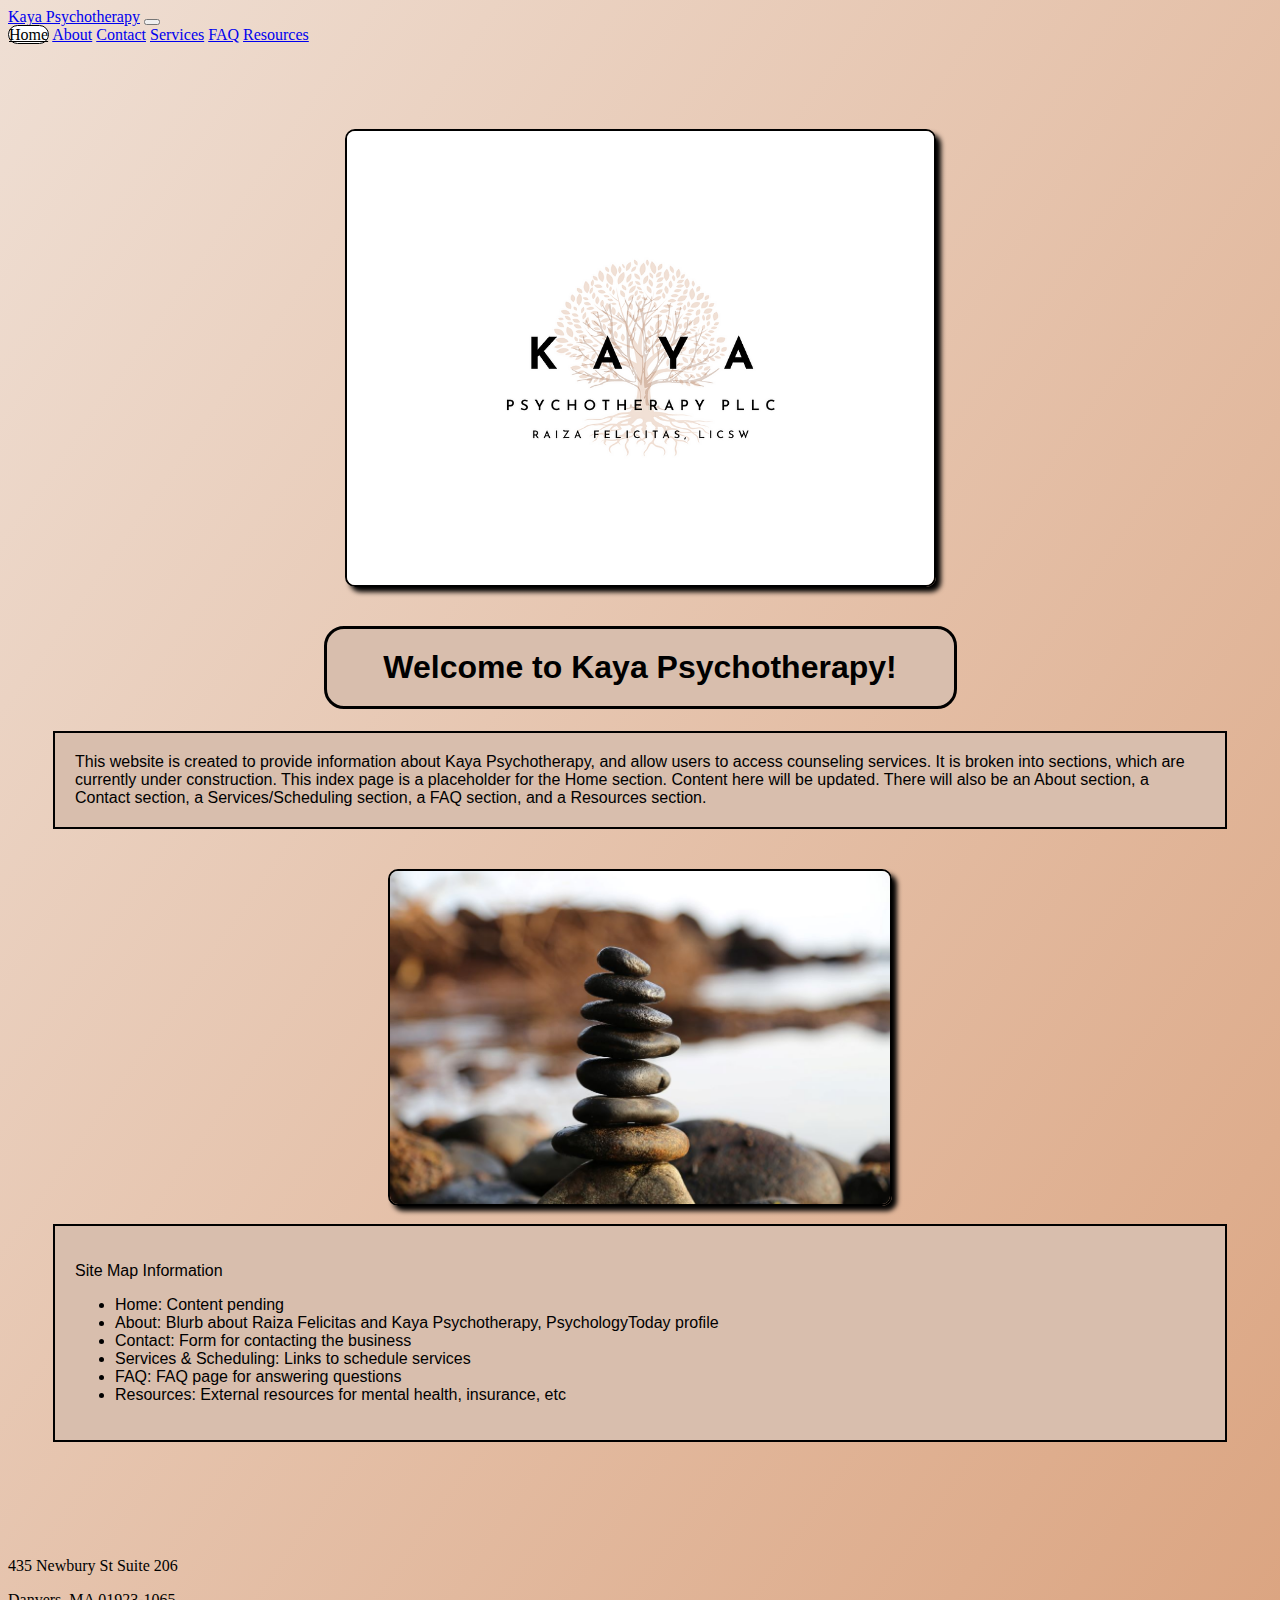
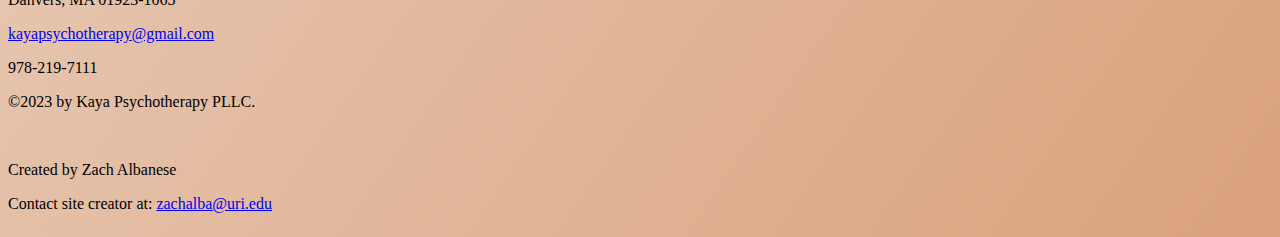
<file: index.html>
<!DOCTYPE html>
<html lang="en">
<head>
    <meta charset="UTF-8">
    <meta name="viewport" content="width=device-width, initial-scale=1.0">
    <title>Kaya Psychotherapy</title>
    <!-- Bootstrap -->
    <link href="https://cdn.jsdelivr.net/npm/bootstrap@5.3.2/dist/css/bootstrap.min.css" rel="stylesheet" integrity="sha384-T3c6CoIi6uLrA9TneNEoa7RxnatzjcDSCmG1MXxSR1GAsXEV/Dwwykc2MPK8M2HN" crossorigin="anonymous">
    <!-- Custom CSS -->
    <link rel="stylesheet" href="css/mystyle.css">

</head>
<body>
    <header>
        <!-- Nav Bar -->
        <nav class="navbar navbar-expand-lg bg-body-tertiary fixed-top">
            <div class="container-fluid">
                <a class="navbar-brand" href="#">Kaya Psychotherapy</a>
                <button class="navbar-toggler" type="button" data-bs-toggle="collapse" data-bs-target="#navbarNavAltMarkup" aria-controls="navbarNavAltMarkup" aria-expanded="false" aria-label="Toggle navigation">
                <span class="navbar-toggler-icon"></span>
                </button>
                <div class="collapse navbar-collapse" id="navbarNavAltMarkup">
                <div class="navbar-nav">
                    <a class="nav-link active" aria-current="page" href="index.html">Home</a>
                    <a class="nav-link grow"  href="about.html">About</a>
                    <a class="nav-link grow" href="contact.php">Contact</a>
                    <a class="nav-link grow" href="services.php">Services</a>
                    <a class="nav-link grow" href="FAQ.html">FAQ</a>
                    <a class="disabled nav-link grow" href="resources.html"'>Resources</a>
                </div>
                </div>
            </div>
        </nav>
        
        <!-- insert site search ? -->

    </header>

    <!-- Main Content-->
    <main>

    <!-- Logo -->
    <div class="container-fluid">
    <img src="./images/logo.png" alt="Kaya Psychotherapy Logo" id="logo" class="center borders">
    </div>

    <br>

    <h1 class="center headings">Welcome to Kaya Psychotherapy!</h1>
        <div class="container-fluid">
            <div class="row">
                <div class="col-md-6 content">
                    This website is created to provide information about Kaya Psychotherapy, and allow users to access counseling services. It is broken into sections, which are currently under construction. 
                    This index page is a placeholder for the Home section. Content here will be updated. There will also be an About section, a Contact section, a Services/Scheduling section, a FAQ section, and a Resources section.
                </div>
                
                <div class="col-md-6">
                    <img src="./images/rocks_resize.jpg" alt="Stacked rocks" class="center borders">
                </div>
            </div>
            <br>
            <div class = "row">
                <div class="col-md-6 content">
                    <p>Site Map Information</p>
                    <ul> 
                        <li>Home: Content pending</li>
                        <li>About: Blurb about Raiza Felicitas and Kaya Psychotherapy, PsychologyToday profile </li>
                        <li>Contact: Form for contacting the business</li>
                        <li>Services & Scheduling: Links to schedule services</li>
                        <li>FAQ: FAQ page for answering questions</li>
                        <li>Resources: External resources for mental health, insurance, etc</li>
                    </ul>
                </div>
                <div class="col-md-6">
                </div>
            </div>
        </div>
    </main>
            
    
    <!-- Footer -->
    <!-- php .inc files moving forward?-->
    <br><br><br>
    <footer class="footer mt-auto py-1 bg-light">
        <div class="container">
            <div class="row">
                <div class="col-md-6">
                    <p class="mb-0">435 Newbury St Suite 206</p>
                    <p class="mb-0">Danvers, MA 01923-1065</p>
                    <p class="mb-0"><a href="mailto:kayapsychotherapy@gmail.com">kayapsychotherapy@gmail.com</a></p>
                    <p class="mb-0">978-219-7111</p>
                </div>
                <div class="col-md-6">
                    <p class="mb-0">©2023 by Kaya Psychotherapy PLLC.</p>
                    <br>
                    <p class="mb-0">Created by Zach Albanese</p>
                    <p class="mb-0">Contact site creator at: <a href="mailto:zachalba@uri.edu">zachalba@uri.edu</a></p>
                </div>
            </div>
        </div>
    </footer>

    <!-- Bootstrap JS-->
    <script src="https://cdn.jsdelivr.net/npm/bootstrap@5.3.2/dist/js/bootstrap.bundle.min.js" integrity="sha384-C6RzsynM9kWDrMNeT87bh95OGNyZPhcTNXj1NW7RuBCsyN/o0jlpcV8Qyq46cDfL" crossorigin="anonymous"></script>
    
</body>
</html>
</file>
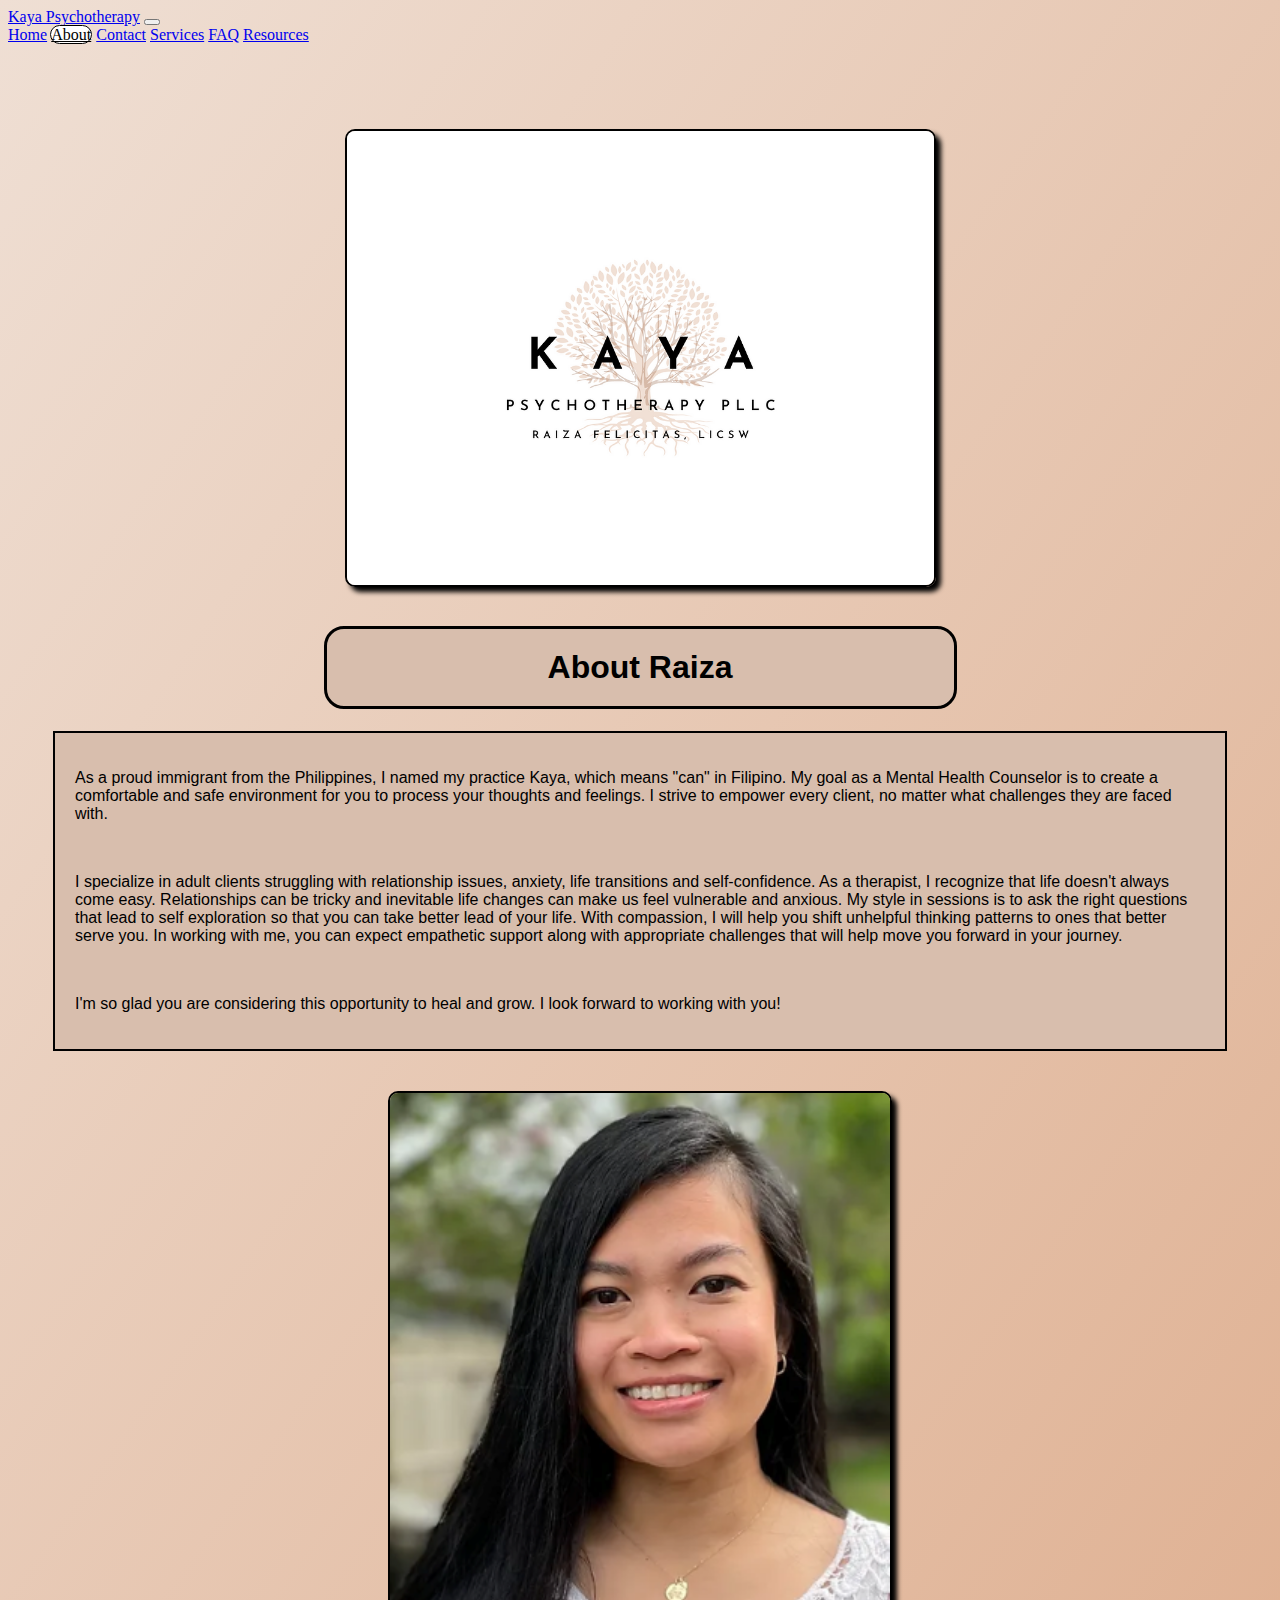
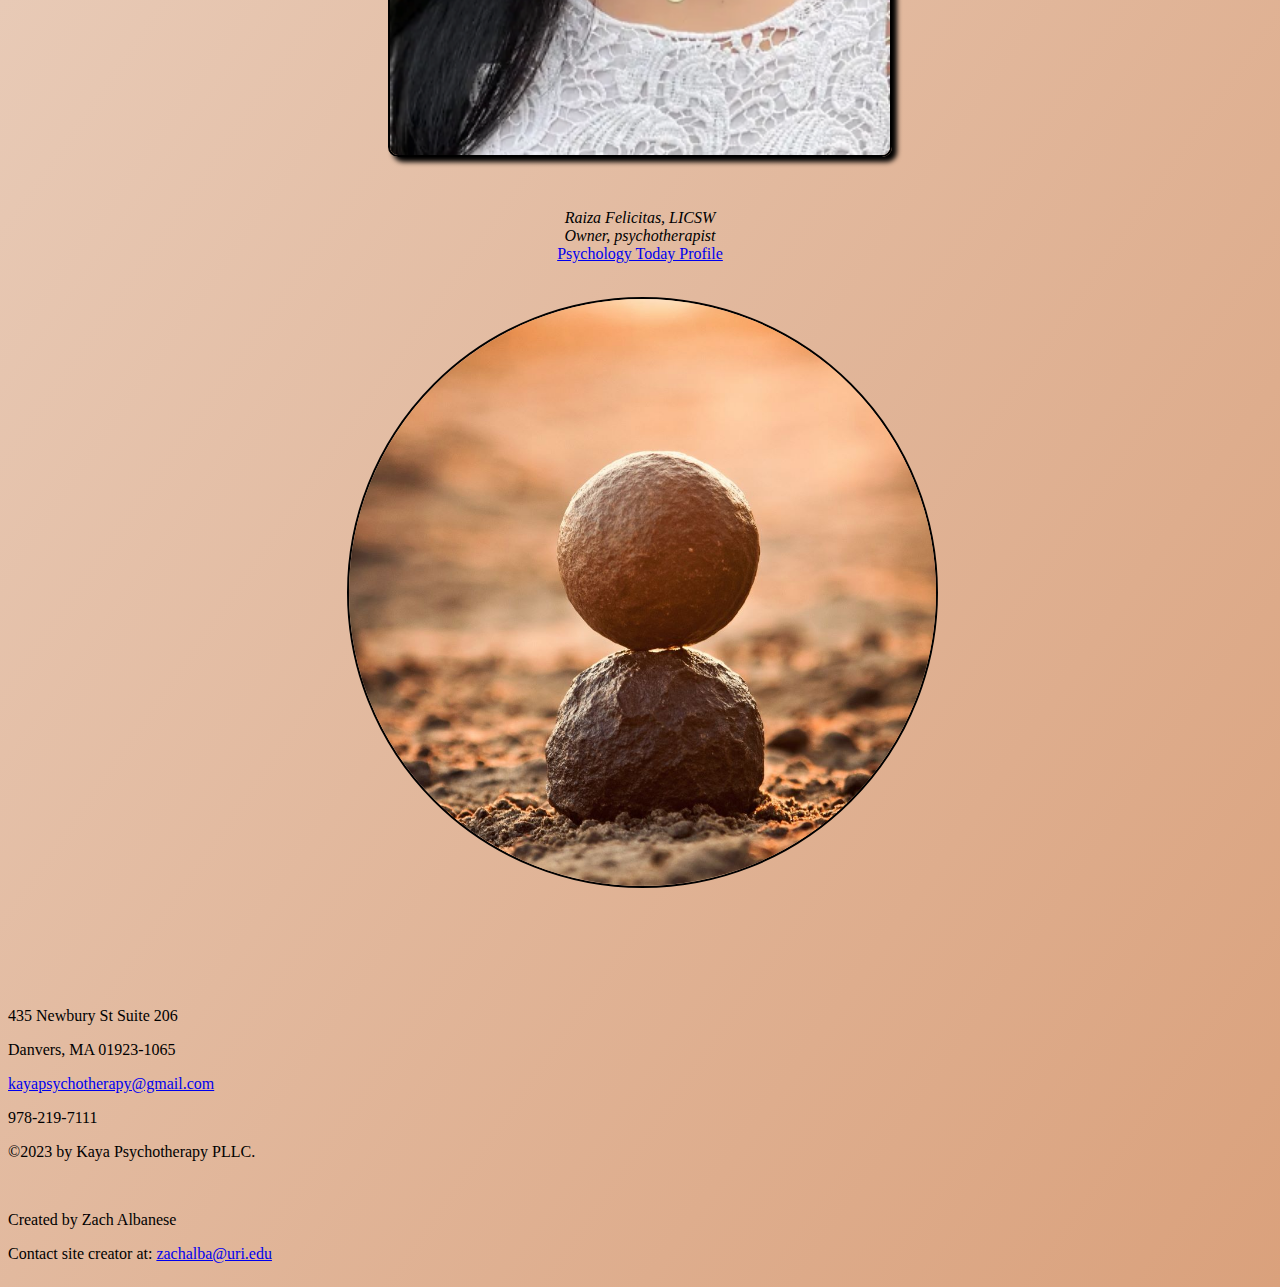
<file: about.html>
<!DOCTYPE html>
<html lang="en">
<head>
    <meta charset="UTF-8">
    <meta name="viewport" content="width=device-width, initial-scale=1.0">
    <title>Kaya Psychotherapy</title>
    <!-- Bootstrap -->
    <link href="https://cdn.jsdelivr.net/npm/bootstrap@5.3.2/dist/css/bootstrap.min.css" rel="stylesheet" integrity="sha384-T3c6CoIi6uLrA9TneNEoa7RxnatzjcDSCmG1MXxSR1GAsXEV/Dwwykc2MPK8M2HN" crossorigin="anonymous">
    <!-- Custom CSS -->
    <link rel="stylesheet" href="css/mystyle.css">

</head>
<body>
    <header>
        <!-- Nav Bar -->
        <nav class="navbar navbar-expand-lg bg-body-tertiary fixed-top">
            <div class="container-fluid">
                <a class="navbar-brand" href="#">Kaya Psychotherapy</a>
                <button class="navbar-toggler" type="button" data-bs-toggle="collapse" data-bs-target="#navbarNavAltMarkup" aria-controls="navbarNavAltMarkup" aria-expanded="false" aria-label="Toggle navigation">
                <span class="navbar-toggler-icon"></span>
                </button>
                <div class="collapse navbar-collapse" id="navbarNavAltMarkup">
                <div class="navbar-nav">
                    <a class="nav-link grow"  href="index.html">Home</a>
                    <a class="nav-link active" aria-current="page" href="about.html">About</a>
                    <a class="nav-link grow" href="contact.php">Contact</a>
                    <a class="nav-link grow" href="services.php">Services</a>
                    <a class="nav-link grow" href="FAQ.html">FAQ</a>
                    <a class="disabled nav-link grow" href="resources.html">Resources</a>
                </div>
                </div>
            </div>
        </nav>
        
        <!-- insert site search ? -->

    </header>

    <!-- Main Content-->
    <main>

    <!-- Logo -->
    <div class="container">
        <img src="./images/logo.png" alt="Kaya Psychotherapy Logo" id="logo" class="center borders">
    </div>

    <br>
    <div class="container-fluid">
    <h1 class="center headings">About Raiza</h1>
        <div class="container mt-5 mb-5">

            <div class="row">
                <div class="content col-md-6">

                <p>As a proud immigrant from the Philippines, I named my practice Kaya, which means "can" in Filipino. My goal as a Mental Health Counselor is 
                to create a comfortable and safe environment for you to process your thoughts and feelings. 
                I strive to empower every client, no matter what challenges they are faced with. </p>
                <br>
                <p>I specialize in adult clients struggling with relationship issues, anxiety, life transitions and self-confidence. As a therapist, I recognize that life doesn't always come easy. 
                Relationships can be tricky and inevitable life changes can make us feel vulnerable and anxious. My style in sessions is to ask the right questions that lead to self exploration 
                so that you can take better lead of your life. With compassion, I will help you shift unhelpful thinking patterns to ones that better serve you. 
                In working with me, you can expect empathetic support along with appropriate challenges that will help move you forward in your journey.</p>
                <br>
                <p>I'm so glad you are considering this opportunity to heal and grow. I look forward to working with you!</p>   

                </div>
                <div class="col-md-6">
                    <img src="images/profile.png" class="borders center" alt="Profile picture of Raiza Felicitas">
                    <br><br>
                    <p class="center"><em>Raiza Felicitas, LICSW <br>
                    Owner, psychotherapist</em><br>
                    <a href="https://www.psychologytoday.com/us/therapists/raiza-felicitas-danvers-ma/1158436">Psychology Today Profile</a>
                    </p>
                </div>
            </div>
            <br>
            <div class="row">
                <div class="col-md-3 center">
                
                    <div class="">
                        <img src="images/slideshow/balance.jpg" alt="Balanced rocks" class="slideshow">
                    </div>
                    <div class="">
                        <img src="images/slideshow/growing.jpg" alt="Plant growing on someone's hand" class="slideshow">
                    </div>
                    <div class="">
                        <img src="images/slideshow/relaxing_water.jpg" alt="Hand resting in water" class="slideshow">
                    </div>
                </div>
            </div>
        </div>
    </div>
    </main>
            

    <!-- Footer -->
    <!-- php .inc files moving forward?-->
    <br><br><br>
    <footer class="footer mt-auto py-1 bg-light">
        <div class="container">
            <div class="row">
                <div class="col-md-6">
                    <p class="mb-0">435 Newbury St Suite 206</p>
                    <p class="mb-0">Danvers, MA 01923-1065</p>
                    <p class="mb-0"><a href="mailto:kayapsychotherapy@gmail.com">kayapsychotherapy@gmail.com</a></p>
                    <p class="mb-0">978-219-7111</p>
                </div>
                <div class="col-md-6">
                    <p class="mb-0">©2023 by Kaya Psychotherapy PLLC.</p>
                    <br>
                    <p class="mb-0">Created by Zach Albanese</p>
                    <p class="mb-0">Contact site creator at: <a href="mailto:zachalba@uri.edu">zachalba@uri.edu</a></p>
                </div>
            </div>
        </div>
    </footer>

    <!-- Bootstrap JS-->
    <script src="https://cdn.jsdelivr.net/npm/bootstrap@5.3.2/dist/js/bootstrap.bundle.min.js" integrity="sha384-C6RzsynM9kWDrMNeT87bh95OGNyZPhcTNXj1NW7RuBCsyN/o0jlpcV8Qyq46cDfL" crossorigin="anonymous"></script>
    <!-- jQuery -->
    <script src="https://code.jquery.com/jquery-3.6.3.min.js" integrity="sha256-pvPw+upLPUjgMXY0G+8O0xUf+/Im1MZjXxxgOcBQBXU=" crossorigin="anonymous"></script>
    <script>
        window.jQuery || document.write('<script src="./js/jquery.min.js"><\/script>')
    </script>
    <!-- Slideshow JS-->
    <script src="js/slideshow.js"></script>
</body>
</html>
</file>
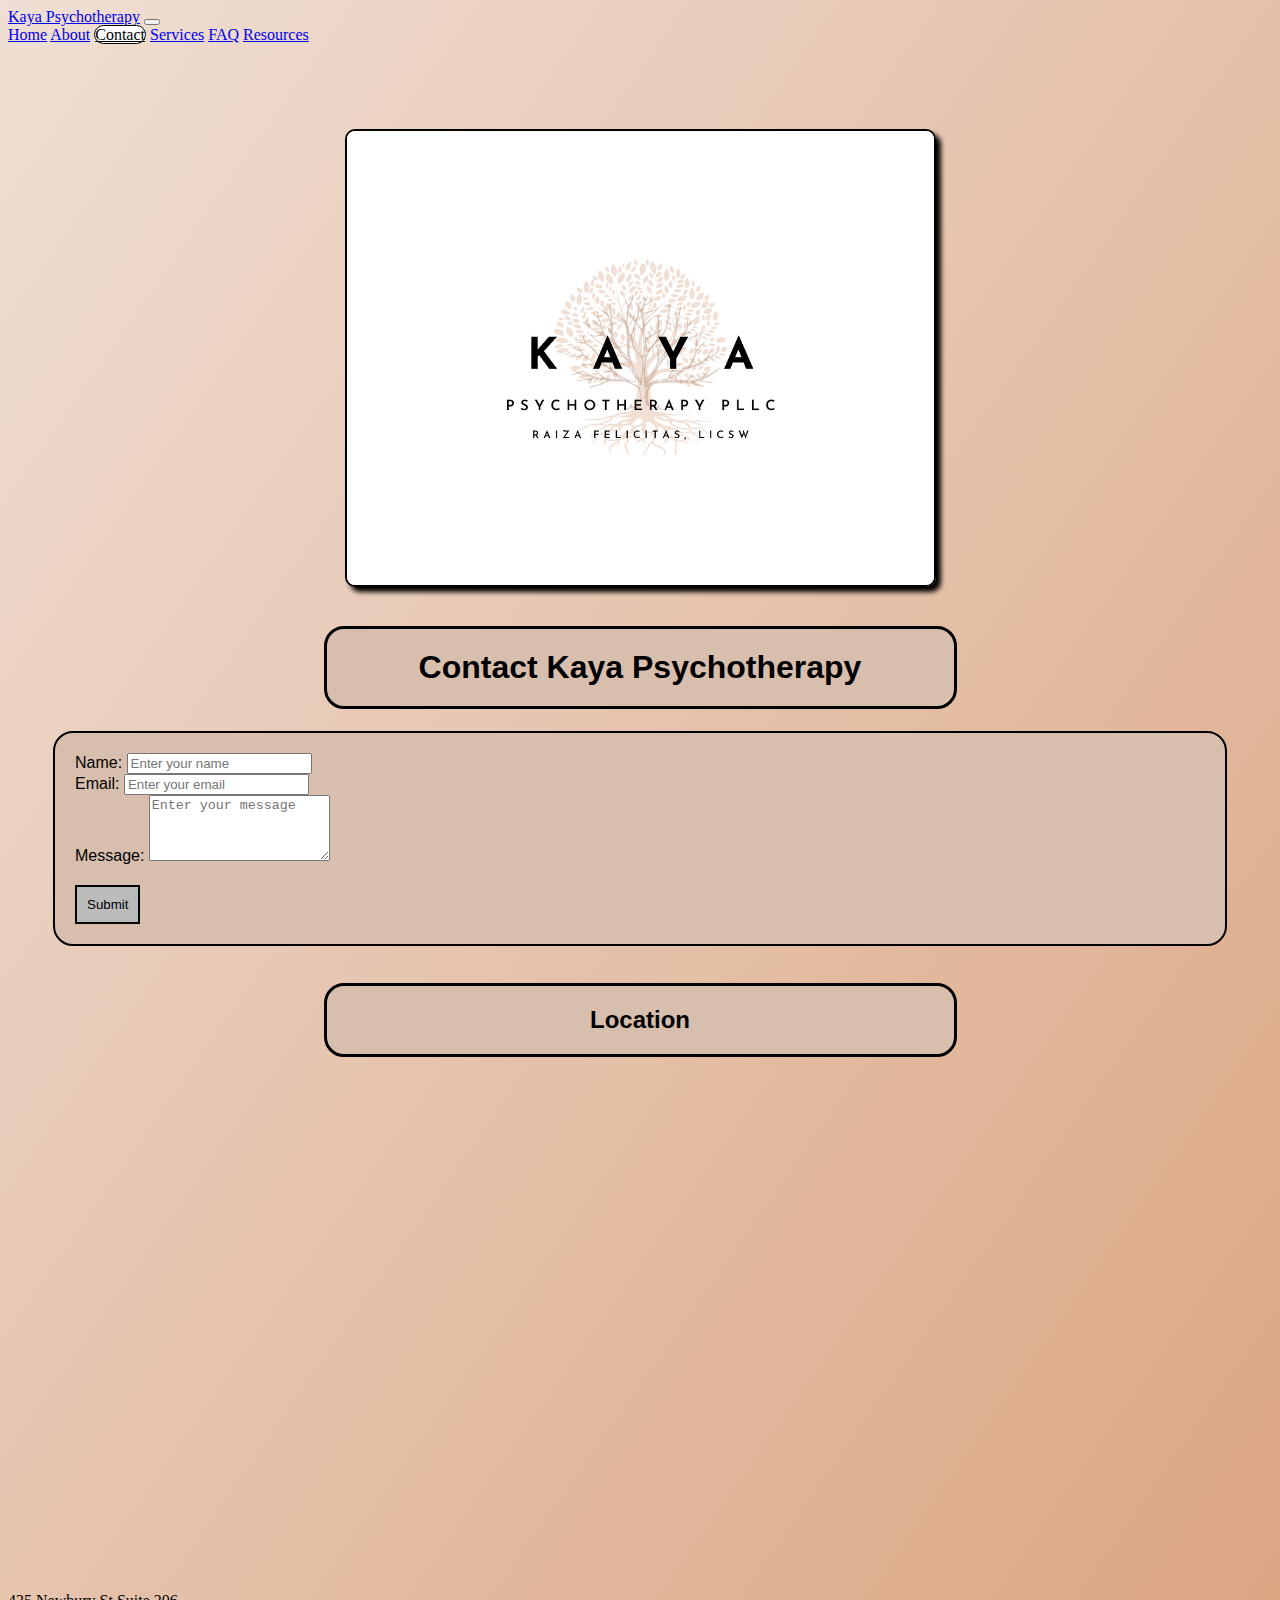
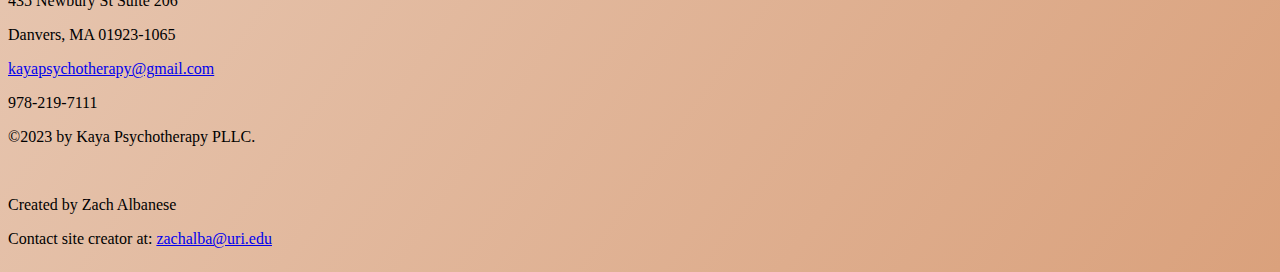
<file: contact.html>
<!DOCTYPE html>
<html lang="en">
<head>
    <meta charset="UTF-8">
    <meta name="viewport" content="width=device-width, initial-scale=1.0">
    <title>Kaya Psychotherapy</title>
    <!-- Bootstrap -->
    <link href="https://cdn.jsdelivr.net/npm/bootstrap@5.3.2/dist/css/bootstrap.min.css" rel="stylesheet" integrity="sha384-T3c6CoIi6uLrA9TneNEoa7RxnatzjcDSCmG1MXxSR1GAsXEV/Dwwykc2MPK8M2HN" crossorigin="anonymous">
    <!-- Custom CSS -->
    <link rel="stylesheet" href="css/mystyle.css">
    <style>
        #map {
            height: 400px;
            width: 100%;
        }
    </style>
</head>
<body>
    <header>
        <!-- Nav Bar -->
        <nav class="navbar navbar-expand-lg bg-body-tertiary fixed-top">
            <div class="container-fluid">
                <a class="navbar-brand" href="#">Kaya Psychotherapy</a>
                <button class="navbar-toggler" type="button" data-bs-toggle="collapse" data-bs-target="#navbarNavAltMarkup" aria-controls="navbarNavAltMarkup" aria-expanded="false" aria-label="Toggle navigation">
                <span class="navbar-toggler-icon"></span>
                </button>
                <div class="collapse navbar-collapse" id="navbarNavAltMarkup">
                <div class="navbar-nav">
                    <a class="nav-link grow"  href="index.html">Home</a>
                    <a class="nav-link grow"  href="about.html">About</a>
                    <a class="nav-link active" aria-current="page" href="#">Contact</a>
                    <a class="nav-link grow" href="services.php">Services</a>
                    <a class="nav-link grow" href="FAQ.html">FAQ</a>
                    <a class="nav-link grow" href="resources.html">Resources</a>
                </div>
                </div>
            </div>
        </nav>
        
        <!-- insert site search ? -->

    </header>

    <!-- Main Content-->
    <main>

    <!-- Logo -->
    <div class="container-fluid">
    <img src="./images/logo.png" alt="Kaya Psychotherapy Logo" id="logo" class="center borders">
    </div>

    <br>

    <h1 class="center headings">Contact Kaya Psychotherapy</h1>
    <div id="contact-form" class="container">
        <form id="myForm">
            <div class="mb-3">
                <label for="name" class="form-label">Name:</label>
                <input type="text" class="form-control" id="name" name="name" placeholder="Enter your name" required>
            </div>
            <div class="mb-3">
                <label for="email" class="form-label">Email:</label>
                <input type="email" class="form-control" id="email" name="email" placeholder="Enter your email" required>
            </div>
            <div class="mb-3">
                <label for="message" class="form-label">Message:</label>
                <textarea class="form-control" id="message" name="message" rows="4" placeholder="Enter your message" required></textarea>
            </div>
            <button type="submit" id="submitBtn" class="btn">Submit</button>
        </form>
    </div>

    <div id="output"></div>
    <br>
    <div class="container">
        <h2 class="center headings">Location</h2>
        <div class="row">
            <div class="col-md-2"></div>
            <div id="map" class="col-md-6"></div>
            <div class="col-md-2"></div>

        </div>
    </div>
    </main>
            
    
    <!-- Footer -->
    <!-- php .inc files moving forward?-->
    <br><br><br>
    <footer class="footer mt-auto py-1 bg-light">
        <div class="container">
            <div class="row">
                <div class="col-md-6">
                    <p class="mb-0">435 Newbury St Suite 206</p>
                    <p class="mb-0">Danvers, MA 01923-1065</p>
                    <p class="mb-0"><a href="mailto:kayapsychotherapy@gmail.com">kayapsychotherapy@gmail.com</a></p>
                    <p class="mb-0">978-219-7111</p>
                </div>
                <div class="col-md-6">
                    <p class="mb-0">©2023 by Kaya Psychotherapy PLLC.</p>
                    <br>
                    <p class="mb-0">Created by Zach Albanese</p>
                    <p class="mb-0">Contact site creator at: <a href="mailto:zachalba@uri.edu">zachalba@uri.edu</a></p>
                </div>
            </div>
        </div>
    </footer>

    <!-- Bootstrap JS-->
    <script src="https://cdn.jsdelivr.net/npm/bootstrap@5.3.2/dist/js/bootstrap.bundle.min.js" integrity="sha384-C6RzsynM9kWDrMNeT87bh95OGNyZPhcTNXj1NW7RuBCsyN/o0jlpcV8Qyq46cDfL" crossorigin="anonymous"></script>
    <!-- jQuery -->
    <script src="https://code.jquery.com/jquery-3.6.3.min.js" integrity="sha256-pvPw+upLPUjgMXY0G+8O0xUf+/Im1MZjXxxgOcBQBXU=" crossorigin="anonymous">
    </script>
    <script>
    window.jQuery || document.write('<script src="./js/jquery.min.js"><\/script>')
    </script>
    <!-- local JS-->
    <script src="js/modernizr.js"></script>
    <script src="js/location.js"></script>
    <script src="js/form.js"></script>
</body>
</html>
</file>
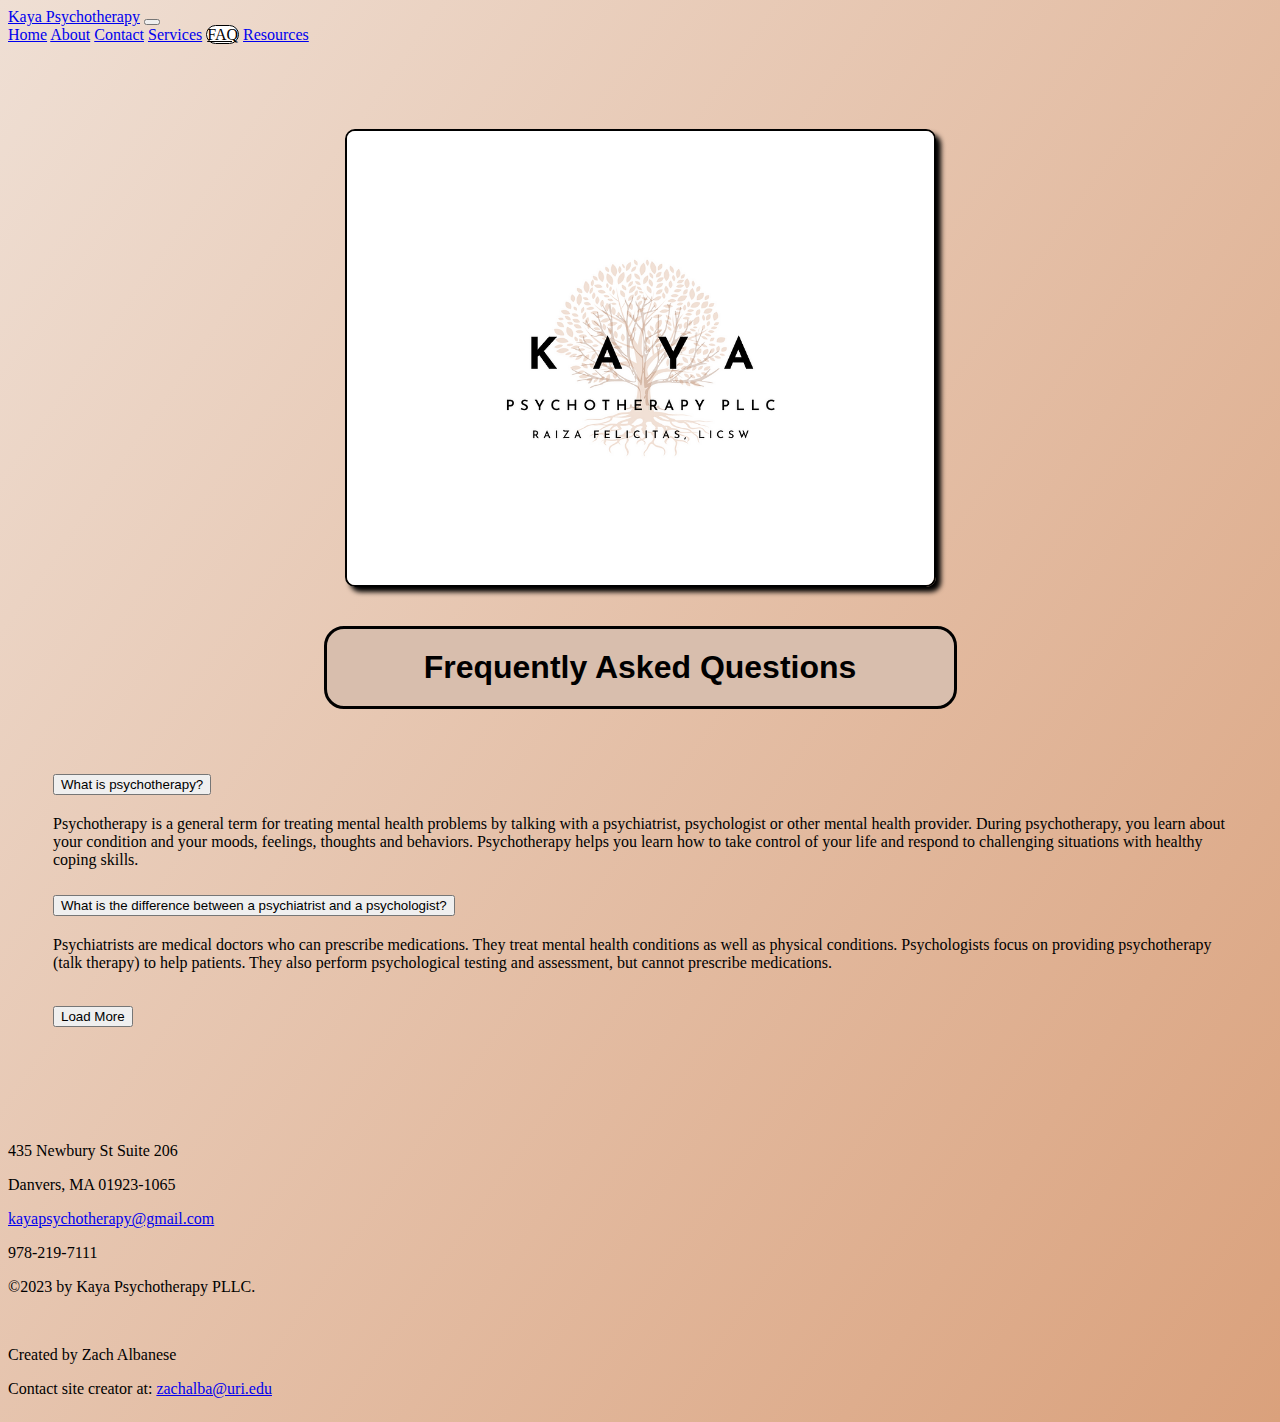
<file: FAQ.html>
<!DOCTYPE html>
<html lang="en">
<head>
    <meta charset="UTF-8">
    <meta name="viewport" content="width=device-width, initial-scale=1.0">
    <title>Kaya Psychotherapy</title>
    <!-- Bootstrap -->
    <link href="https://cdn.jsdelivr.net/npm/bootstrap@5.3.2/dist/css/bootstrap.min.css" rel="stylesheet" integrity="sha384-T3c6CoIi6uLrA9TneNEoa7RxnatzjcDSCmG1MXxSR1GAsXEV/Dwwykc2MPK8M2HN" crossorigin="anonymous">
    <!-- Custom CSS -->
    <link rel="stylesheet" href="css/mystyle.css">

</head>
<body>
    <header>
        <!-- Nav Bar -->
        <nav class="navbar navbar-expand-lg bg-body-tertiary fixed-top">
            <div class="container-fluid">
                <a class="navbar-brand" href="#">Kaya Psychotherapy</a>
                <button class="navbar-toggler" type="button" data-bs-toggle="collapse" data-bs-target="#navbarNavAltMarkup" aria-controls="navbarNavAltMarkup" aria-expanded="false" aria-label="Toggle navigation">
                <span class="navbar-toggler-icon"></span>
                </button>
                <div class="collapse navbar-collapse" id="navbarNavAltMarkup">
                <div class="navbar-nav">
                    <a class="nav-link grow"  href="index.html">Home</a>
                    <a class="nav-link grow"  href="about.html">About</a>
                    <a class="nav-link grow" href="contact.php">Contact</a>
                    <a class="nav-link grow" href="services.php">Services</a> <!--updating now?-->
                    <a class="nav-link active"  aria-current="page" href="FAQ.html">FAQ</a>
                    <a class="disabled nav-link grow" href="resources.html">Resources</a>
                </div>
                </div>
            </div>
        </nav>
        
        <!-- insert site search ? -->

    </header>

    <!-- Main Content-->
    <main>

    <!-- Logo -->
    <div class="container">
        <img src="./images/logo.png" alt="Kaya Psychotherapy Logo" id="logo" class="center borders">
    </div>

    <br>
    <h1 class="center headings">Frequently Asked Questions</h1>
    <br>
    <div class="container">
        <div class="row">
            <div class="col-md-12">
                <div class="accordion" id="faq">
                    <div class="accordion-item">
                        <h2 class="accordion-header">
                            <button class="accordion-button collapsed" type="button" data-bs-toggle="collapse" data-bs-target="#collapse1">
                            What is psychotherapy?
                            </button>
                        </h2>
                        <div id="collapse1" class="accordion-collapse collapse">
                            <div class="accordion-body">
                                <p>Psychotherapy is a general term for treating mental health problems by talking with a psychiatrist, psychologist or other mental health provider. During psychotherapy, you learn about your condition and your moods, feelings, thoughts and behaviors. Psychotherapy helps you learn how to take control of your life and respond to challenging situations with healthy coping skills.</p>
                            </div>
                        </div>
                    </div>
                    <div class="accordion-item">
                        <h2 class="accordion-header">
                            <button class="accordion-button collapsed" type="button" data-bs-toggle="collapse" data-bs-target="#collapse2">
                            What is the difference between a psychiatrist and a psychologist?
                            </button>
                        </h2>
                        <div id="collapse2" class="accordion-collapse collapse">
                            <div class="accordion-body">
                                <p>Psychiatrists are medical doctors who can prescribe medications. They treat mental health conditions as well as physical conditions. Psychologists focus on providing psychotherapy (talk therapy) to help patients. They also perform psychological testing and assessment, but cannot prescribe medications.</p>
                            </div>
                        </div>
                    </div>
                    
                </div>
            </div>            
        </div>
        <br>
        <button id="makeRequest" class="btn btn-secondary">Load More</button>
    </div>
    </main>
            

    <!-- Footer -->
    <!-- php .inc files moving forward?-->
    <br><br><br>
    <footer class="footer mt-auto py-1 bg-light">
        <div class="container">
            <div class="row">
                <div class="col-md-6">
                    <p class="mb-0">435 Newbury St Suite 206</p>
                    <p class="mb-0">Danvers, MA 01923-1065</p>
                    <p class="mb-0"><a href="mailto:kayapsychotherapy@gmail.com">kayapsychotherapy@gmail.com</a></p>
                    <p class="mb-0">978-219-7111</p>
                </div>
                <div class="col-md-6">
                    <p class="mb-0">©2023 by Kaya Psychotherapy PLLC.</p>
                    <br>
                    <p class="mb-0">Created by Zach Albanese</p>
                    <p class="mb-0">Contact site creator at: <a href="mailto:zachalba@uri.edu">zachalba@uri.edu</a></p>
                </div>
            </div>
        </div>
    </footer>

    <!-- Bootstrap JS-->
    <script src="https://cdn.jsdelivr.net/npm/bootstrap@5.3.2/dist/js/bootstrap.bundle.min.js" integrity="sha384-C6RzsynM9kWDrMNeT87bh95OGNyZPhcTNXj1NW7RuBCsyN/o0jlpcV8Qyq46cDfL" crossorigin="anonymous"></script>
    <!-- jQuery -->
    <script src="https://code.jquery.com/jquery-3.6.3.min.js" integrity="sha256-pvPw+upLPUjgMXY0G+8O0xUf+/Im1MZjXxxgOcBQBXU=" crossorigin="anonymous"></script>
    <script>
        window.jQuery || document.write('<script src="./js/jquery.min.js"><\/script>')
    </script>
    <!-- Local JS-->
    <script src="js/FAQ.js"></script>
</body>
</html>
</file>
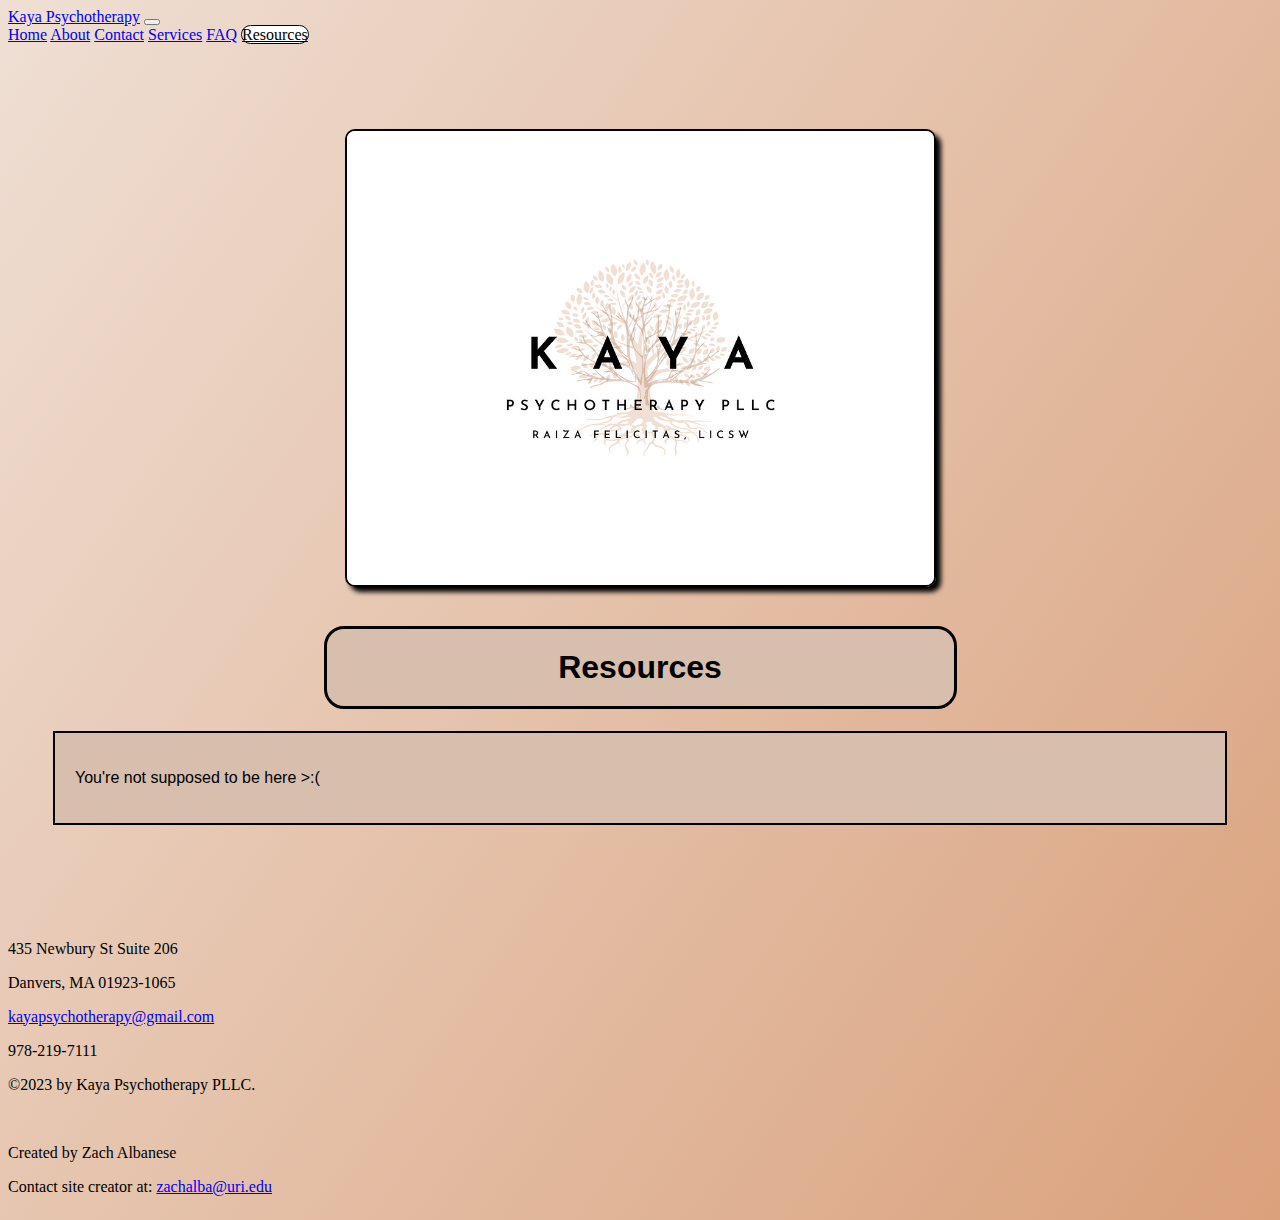
<file: resources.html>
<!DOCTYPE html>
<html lang="en">
<head>
    <meta charset="UTF-8">
    <meta name="viewport" content="width=device-width, initial-scale=1.0">
    <title>Kaya Psychotherapy</title>
    <!-- Bootstrap -->
    <link href="https://cdn.jsdelivr.net/npm/bootstrap@5.3.2/dist/css/bootstrap.min.css" rel="stylesheet" integrity="sha384-T3c6CoIi6uLrA9TneNEoa7RxnatzjcDSCmG1MXxSR1GAsXEV/Dwwykc2MPK8M2HN" crossorigin="anonymous">
    <!-- Custom CSS -->
    <link rel="stylesheet" href="css/mystyle.css">

</head>
<body>
    <header>
        <!-- Nav Bar -->
        <nav class="navbar navbar-expand-lg bg-body-tertiary fixed-top">
            <div class="container-fluid">
                <a class="navbar-brand" href="#">Kaya Psychotherapy</a>
                <button class="navbar-toggler" type="button" data-bs-toggle="collapse" data-bs-target="#navbarNavAltMarkup" aria-controls="navbarNavAltMarkup" aria-expanded="false" aria-label="Toggle navigation">
                <span class="navbar-toggler-icon"></span>
                </button>
                <div class="collapse navbar-collapse" id="navbarNavAltMarkup">
                <div class="navbar-nav">
                    <a class="nav-link grow" href="index.html">Home</a>
                    <a class="nav-link grow" href="about.html">About</a>
                    <a class="nav-link grow" href="contact.php">Contact</a>
                    <a class="nav-link grow" href="services.php">Services</a>
                    <a class="nav-link grow" href="FAQ.html">FAQ</a>
                    <a class="nav-link active" aria-current="page" href="resources.html">Resources</a>
                </div>
                </div>
            </div>
        </nav>
        
        <!-- insert site search ? -->

    </header>

    <!-- Main Content-->
    <main>

    <!-- Logo -->
    <div class="container">
        <img src="./images/logo.png" alt="Kaya Psychotherapy Logo" id="logo" class="center borders">
    </div>

    <br>
    
    <div class="container-fluid">
        <h1 class="center headings">Resources</h1>
        <div class="container mt-5 mb-5">
            <div class="row">
                <div class="content col-md-6">
                    <p>You're not supposed to be here >:( </p>
                </div>
                <div class="col-md-6">
                    <!-- Right content for jQuery animations -->
                </div>
            </div>
        </div>
    </div>
    
 
    </main>
            

    <!-- Footer -->
    <!-- php .inc files moving forward?-->
    <br><br><br>
    <footer class="footer mt-auto py-1 bg-light">
        <div class="container">
            <div class="row">
                <div class="col-md-6">
                    <p class="mb-0">435 Newbury St Suite 206</p>
                    <p class="mb-0">Danvers, MA 01923-1065</p>
                    <p class="mb-0"><a href="mailto:kayapsychotherapy@gmail.com">kayapsychotherapy@gmail.com</a></p>
                    <p class="mb-0">978-219-7111</p>
                </div>
                <div class="col-md-6">
                    <p class="mb-0">©2023 by Kaya Psychotherapy PLLC.</p>
                    <br>
                    <p class="mb-0">Created by Zach Albanese</p>
                    <p class="mb-0">Contact site creator at: <a href="mailto:zachalba@uri.edu">zachalba@uri.edu</a></p>
                </div>
            </div>
        </div>
    </footer>

    <!-- Bootstrap JS-->
    <script src="https://cdn.jsdelivr.net/npm/bootstrap@5.3.2/dist/js/bootstrap.bundle.min.js" integrity="sha384-C6RzsynM9kWDrMNeT87bh95OGNyZPhcTNXj1NW7RuBCsyN/o0jlpcV8Qyq46cDfL" crossorigin="anonymous"></script>
    <!-- jQuery -->
    <script src="https://code.jquery.com/jquery-3.6.3.min.js" integrity="sha256-pvPw+upLPUjgMXY0G+8O0xUf+/Im1MZjXxxgOcBQBXU=" crossorigin="anonymous"></script>
    <script>
        window.jQuery || document.write('<script src="./js/jquery.min.js"><\/script>')
    </script>
    <!-- Animation JS-->
    <script src="js/animation.js"></script>
</body>
</html>
</file>
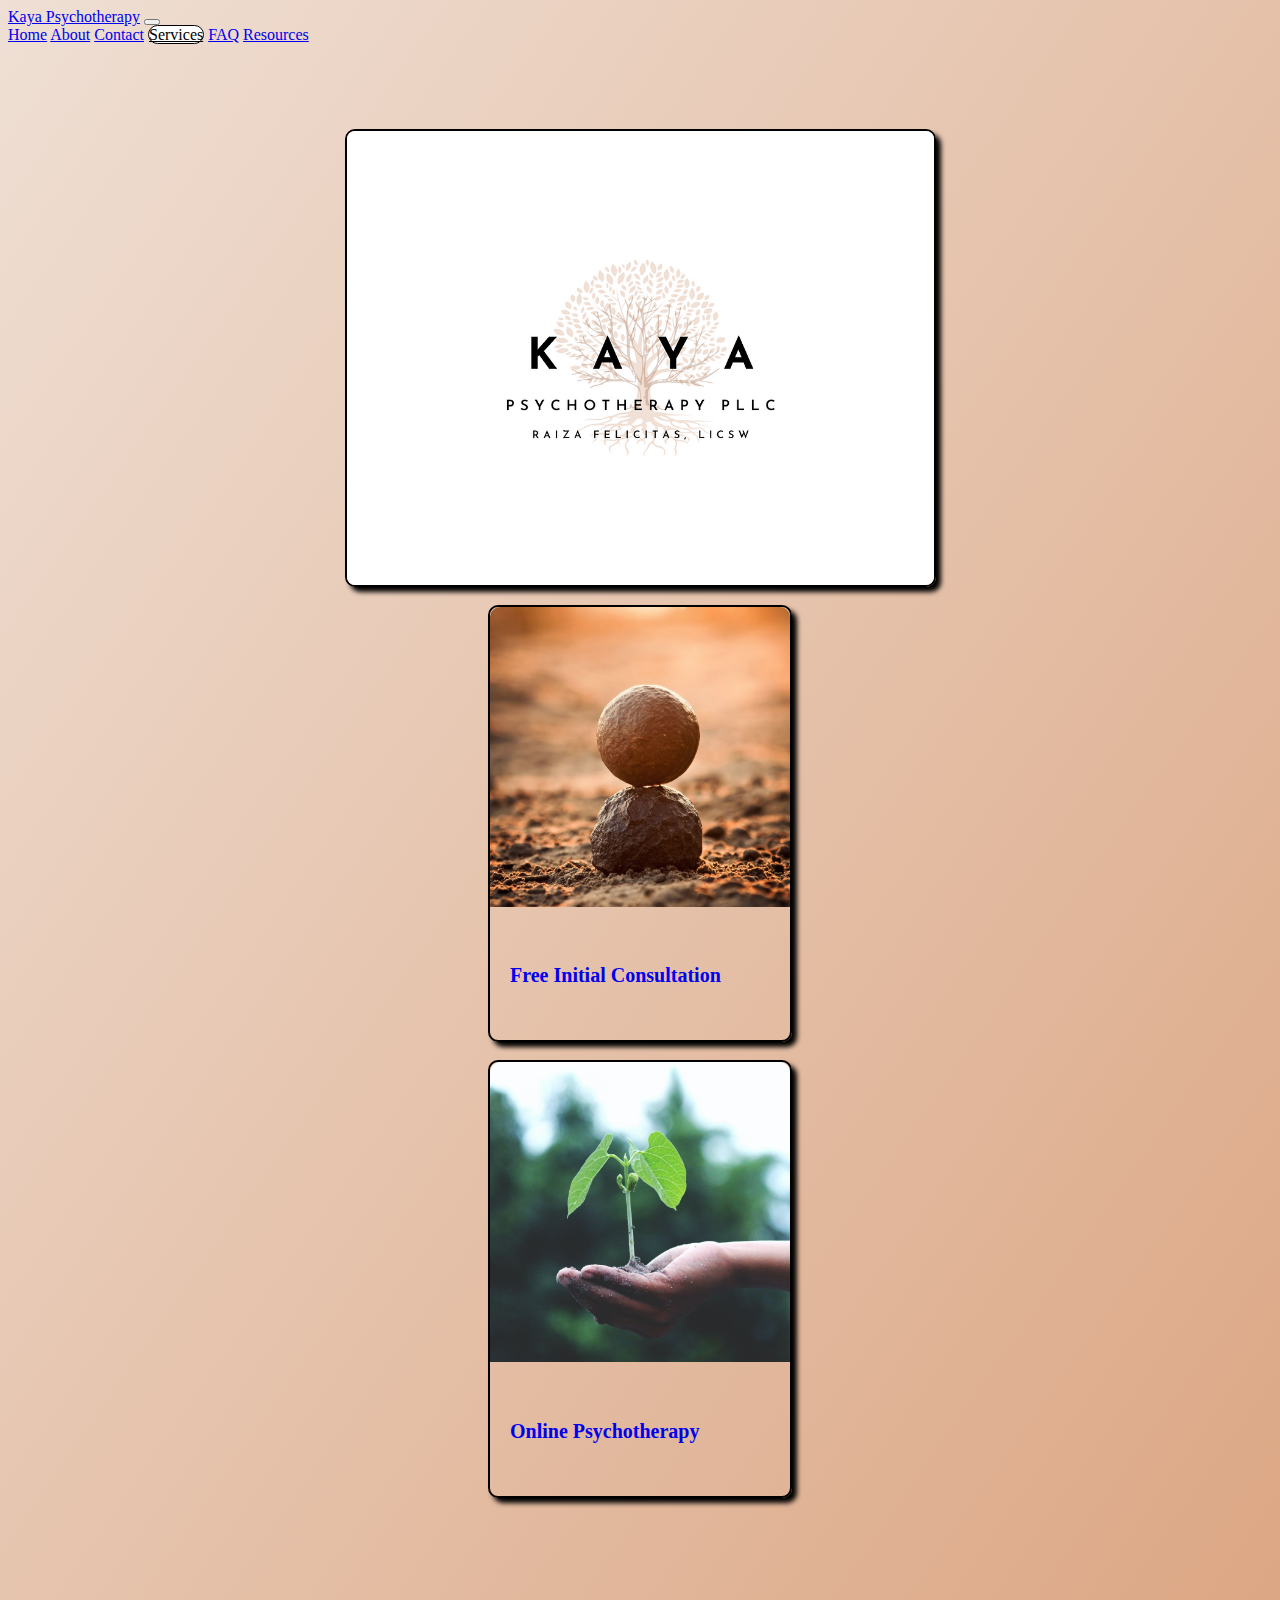
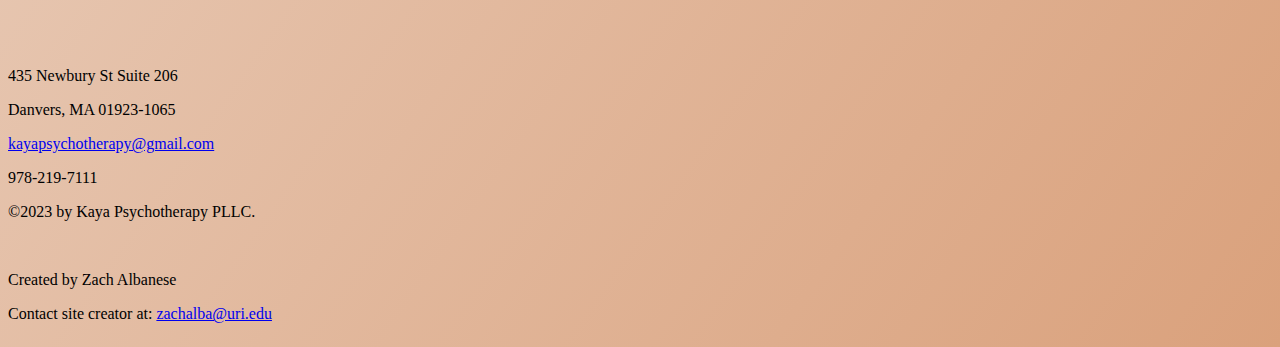
<file: services.html>
<!DOCTYPE html>
<html lang="en">
<head>
    <meta charset="UTF-8">
    <meta name="viewport" content="width=device-width, initial-scale=1.0">
    <title>Kaya Psychotherapy</title>
    <!-- Bootstrap -->
    <link href="https://cdn.jsdelivr.net/npm/bootstrap@5.3.2/dist/css/bootstrap.min.css" rel="stylesheet" integrity="sha384-T3c6CoIi6uLrA9TneNEoa7RxnatzjcDSCmG1MXxSR1GAsXEV/Dwwykc2MPK8M2HN" crossorigin="anonymous">
    <!-- Custom CSS -->
    <link rel="stylesheet" href="css/mystyle.css">

</head>
<body>
    <header>
        <!-- Nav Bar -->
        <nav class="navbar navbar-expand-lg bg-body-tertiary fixed-top">
            <div class="container-fluid">
                <a class="navbar-brand" href="#">Kaya Psychotherapy</a>
                <button class="navbar-toggler" type="button" data-bs-toggle="collapse" data-bs-target="#navbarNavAltMarkup" aria-controls="navbarNavAltMarkup" aria-expanded="false" aria-label="Toggle navigation">
                <span class="navbar-toggler-icon"></span>
                </button>
                <div class="collapse navbar-collapse" id="navbarNavAltMarkup">
                <div class="navbar-nav">
                    <a class="nav-link grow" href="index.html">Home</a>
                    <a class="nav-link grow" href="about.html">About</a>
                    <a class="nav-link grow" href="contact.html">Contact</a>
                    <a class="nav-link active" aria-current="page" href="services.html">Services</a>
                    <a class="nav-link grow" href="FAQ.html">FAQ</a>
                    <a class="nav-link grow" href="resources.html">Resources</a>
                </div>
                </div>
            </div>
        </nav>
        
        <!-- insert site search ? -->

    </header>

    <!-- Main Content-->
    <main>

    <!-- Logo -->
    <div class="container">
        <img src="./images/logo.png" alt="Kaya Psychotherapy Logo" id="logo" class="center borders">
    </div>

    <br>
                
        <div class="container">
            <div class="row">
                <div class="col-md-6">
                    <a href="#" style="text-decoration: none;" id="free">
                        <div class="card" id="card1">
                            <img src="images/slideshow/balance.jpg" class="card-img-top" alt="stacked rocks, balance">
                            <div class="card-body">
                                <h5 class="card-title">Free Initial Consultation</h5>
                                <p class="card-text">15 mins.</p>
                            </div>
                        </div>
                    </a>
                    <br>
                    <a href="#" style="text-decoration: none;" id="loadData">
                        <div class="card" id="card2">
                            <img src="images/slideshow/growing.jpg" class="card-img-top" alt="green sprout on a person's hand, growing">
                            <div class="card-body">
                                <h5 class="card-title">Online Psychotherapy</h5>
                                <p class="card-text">45 mins.</p>
                            </div>
                        </div>
                    </a>
                </div>
                <div class = "col align-self-center content" id="result-container"style="display: none">
                </div>
            </div>
            <br><br><br>
    </main>
            

    <!-- Footer -->
    <!-- php .inc files moving forward?-->
    <br><br><br>
    <footer class="footer mt-auto py-1 bg-light">
        <div class="container">
            <div class="row">
                <div class="col-md-6">
                    <p class="mb-0">435 Newbury St Suite 206</p>
                    <p class="mb-0">Danvers, MA 01923-1065</p>
                    <p class="mb-0"><a href="mailto:kayapsychotherapy@gmail.com">kayapsychotherapy@gmail.com</a></p>
                    <p class="mb-0">978-219-7111</p>
                </div>
                <div class="col-md-6">
                    <p class="mb-0">©2023 by Kaya Psychotherapy PLLC.</p>
                    <br>
                    <p class="mb-0">Created by Zach Albanese</p>
                    <p class="mb-0">Contact site creator at: <a href="mailto:zachalba@uri.edu">zachalba@uri.edu</a></p>
                </div>
            </div>
        </div>
    </footer>

        <!-- Bootstrap JS-->
        <script src="https://cdn.jsdelivr.net/npm/bootstrap@5.3.2/dist/js/bootstrap.bundle.min.js" integrity="sha384-C6RzsynM9kWDrMNeT87bh95OGNyZPhcTNXj1NW7RuBCsyN/o0jlpcV8Qyq46cDfL" crossorigin="anonymous"></script>
        <!-- jQuery -->
        <script src="https://code.jquery.com/jquery-3.6.3.min.js" integrity="sha256-pvPw+upLPUjgMXY0G+8O0xUf+/Im1MZjXxxgOcBQBXU=" crossorigin="anonymous"></script>
        <script>
            window.jQuery || document.write('<script src="./js/jquery.min.js"><\/script>')
        </script>
            <!-- Custom jQuery -->
            <script src="js/services.js"></script>
            <script src="js/jq_ajax.js"></script>
            
</body>
</html>
</file>
<file: css/mystyle.css>
/* pallete info 
--champagne-pink: #EFDFD4ff;
--desert-sand: #D8BEADff;
--black: #000000ff;
--silver: #BBBBBBff;
--white: #FFFFFFff;
*/



body {
        background-image: linear-gradient(125deg, #EFDFD4ff, rgb(218, 161, 124));
        display: flex;
        flex-direction: column;
        min-height: 100vh;
}
main{
    
    padding: 25px;
    margin: 20px;
    flex: 1;
}
footer{
        bottom: 0;
        flex-shrink: 0;
    }
img{
    max-width:500px;
    min-width:300px;
}

#logo {
        max-width: 700px;
        min-width: 400px;
    
    }
        
.borders {
    border: 2px solid #000000ff;
    border-radius: 10px;
    box-shadow: 5px 5px 5px #000000ff;
    margin-top: 40px;
} 


.center {
        display: block;
        margin-left: auto;
        margin-right: auto;
        width: 50%;
        text-align: center;
}

.headings {
        background-color: #D8BEADff;
        font-family: "Georgia", sans-serif;
        padding: 20px;
        border: 3px solid #000000ff;
        border-radius: 20px;
        text-align: center; 
}

.content{
        background-color: #D8BEADff;
        padding: 20px;
        font-family: "Helvetica", sans-serif;
        border: 2px solid #000000ff;
}

#contact-form{
        background-color: #D8BEADff;
        padding: 20px;
        font-family: "Helvetica", sans-serif;
        border: 2px solid #000000ff;
        border-radius: 20px;
        font-family: "Helvetica", sans-serif;

}
#submitBtn{
        background-color: #BBBBBBff;
        border: 2px solid #000000ff;
        padding: 10px;
        margin-top: 20px;
}

#submitBtn:hover {
        transform: scale(1.2);
}



.card {
    max-width: 300px;
    margin: auto;
    border: 2px solid #000000ff;
    border-radius: 10px;
    box-shadow: 5px 5px 5px #000000ff;
    cursor: pointer;
}

.card-img-top {
    max-width: 100%;
    border-radius: 10px 10px 0 0;
}

.card-body {
    padding: 20px;
}

.card-title {
    font-weight: bold;
    font-size: 20px;
}

.card-text {
        margin-top: 10px;
        display: none;
}





/*slideshow CSS*/
.slideshow {
        max-width: 100%;
        margin: auto;
        border: 2px solid #000000ff;
        border-radius: 50%;
        animation: slideshow-animation 5s;
        
}

@keyframes slideshow-animation {
        0% {
                opacity: 0.1;
        }
        50% {
                opacity: 1;
        }
        100% {
                opacity: 0;
        }
}





      
/*other animations*/      
.heartbeat {
        animation: heartbeat-animation 5s infinite;
}
@keyframes heartbeat-animation {
        0% {
                transform: scale(1);
        }
        50% {
                transform: scale(1.2);
        }
        100% {
                transform: scale(1);
        }
}

/* when screen small */
@media screen and (max-width: 992px) {
        .footer {
          position: static;
        }
        /* overload bootstrap classes here*/
        .active {
                text-decoration:underline;
        }

        /*animations*/
        .grow { transition: all .2s ease-in-out; }
        .grow:hover {text-decoration:underline;}

}

/* when screen big */
@media screen and (min-width: 992px){
        
        /*animations*/      
        .grow { transition: all .2s ease-in-out; }
        .grow:hover { 
                text-decoration: underline;
                transform: scale(1.2); 
        }

        /* overload bootstrap classes here*/
        .active {
                background-color: #FFFFFFff;
                color: #000000ff;
                border: 1px solid #000000ff;
                border-radius: 40px;
                text-decoration: underline;
        }
        
}
</file>
